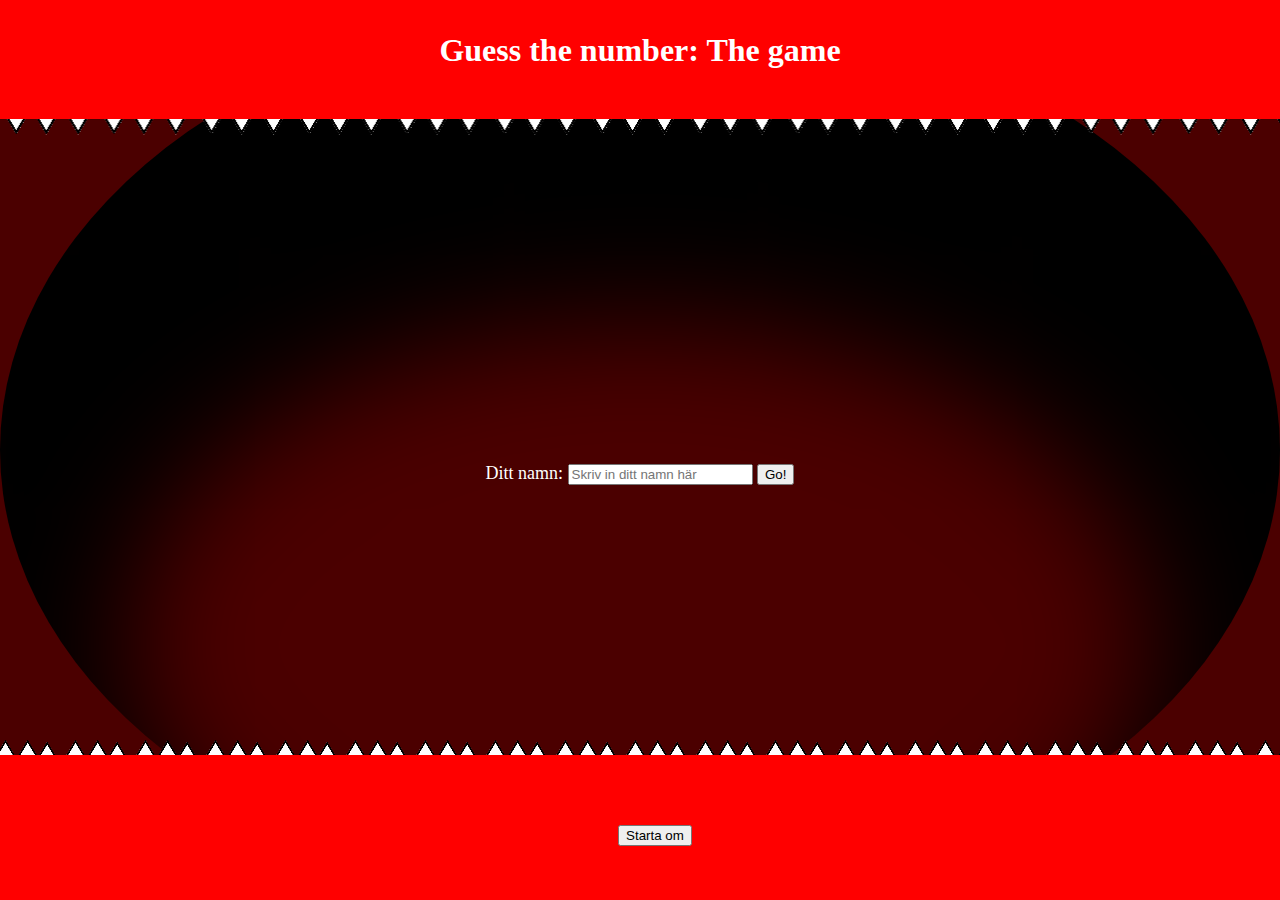
<file: jquery_guessNumber/index.html>
<!DOCTYPE html>
<html lang="en">
<head>
    <meta charset="UTF-8">
    <link rel="stylesheet" href="style.css">

    <script type="text/javascript" src="jquery-3.2.1.min.js"></script>
    <script type="text/javascript" src="jquery.js"></script>
    <script src="https://ajax.googleapis.com/ajax/libs/jquery/3.2.1/jquery.min.js"></script>
    <title>jquery guess</title>

</head>



<body>
<header>
<h1>Guess the number: The game</h1>
</header>
<section id="gameSection" class="test  ">
    <h1 id="title"></h1>
    <div class="namebox">
        <label>Ditt namn:  </label>
            <input id="name" type="text" placeholder="Skriv in ditt namn här">
        <button id="namesub" type="button" name="button">Go!</button>

    </div>
    <div class="startGame hidden">
        <label>Wanna play a game?</label>
        <div>
            <button type="button" id="yes">yes</button>
            <button type="button" id="no">no</button>
        </div>
    </div>

    <div class="gamewindow hidden">

        <label>Guess the number! (1 - 10)</label>
        <br>
        <input id="number_input" type="number" placeholder="guees numbers 1-10">
        <button type="button" id="subNumber" >Go!</button>
        <br>
        <p id="answer"> </p>

    </div>




</section>

<footer><a href="index.html"><button>Starta om</button></a></footer>

<script src="code.js">

</script>
</body>
</html>
</file>
<file: jquery_guessNumber/style.css>
body, html{
    margin:0px;
    height:100%;
    background-color: #4b0000;
}

.hidden {

    display: none;

}
label{
    color:white;
}
p{
    color:white;
}
h1{
    color:white;
}

header{

    color:white;
    display: flex;
    justify-content: center;
    align-items: center;
    position: absolute;
    top:0;
    height: 100px;
    width:100%;
    background-color: red;
    border: 19px solid transparent;
    border-image: url(border3.png) 84 repeat;
    border-image-outset: 1;
border-left: none;
    border-top: none;
    border-right: none;

}

.test{
    font-size: large;
}


#gameSection {
    display: flex;
    justify-content: center;
    align-items: center;
    height: 100%;
    flex-direction: column;
    border-radius: 50%;
    box-shadow: 0px 195px 121px 124px black inset;
}



.gamewindow{
position: relative;
}

#yes{
    position: relative;
}

#no{
    position: relative;
}

#title{
    position: relative;
}

#answer{
    top: 65%;
    position: absolute;}

footer{


    color:white;
    display: flex;
    justify-content: center;
    align-items: center;
    position: absolute;
    bottom:0;
    height: 100px;
    width:100%;
    background-color: red;
    border: 15px solid transparent;
    padding: 15px;

    border-image: url(border3.png) 90 repeat;
    border-image-outset: 1;
    border-bottom: none;
    border-left: none;
    border-right: none;
}

button{
    cursor:pointer;
}
</file>
